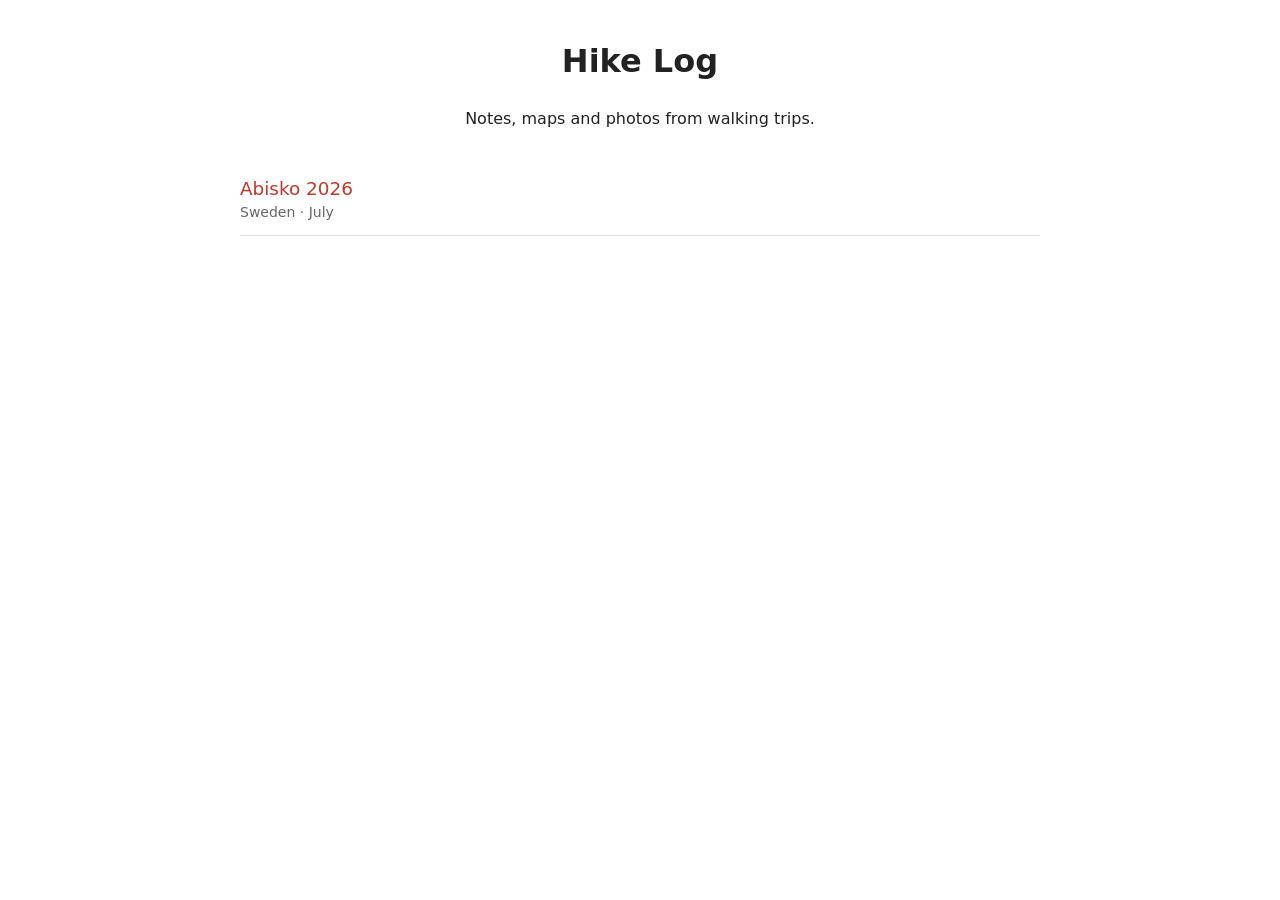
<file: index.html>
<!DOCTYPE html>
<html lang="en">
<head>
    <meta charset="UTF-8">
    <meta name="viewport" content="width=device-width, initial-scale=1.0">
    <title>Hike Log</title>

    <link rel="stylesheet" href="css/style.css">
</head>
<body>

    <main class="page">

        <h1>Hike Log</h1>

        <p class="intro">
            Notes, maps and photos from walking trips.
        </p>

        <!-- Hand-edited: add a line per trip, newest first. -->
        <ul class="trip-list">
            <li>
                <a href="trips/2026-abisko/">Abisko 2026</a>
                <span class="trip-note">Sweden &middot; July</span>
            </li>
        </ul>

    </main>

</body>
</html>
</file>
<file: css/style.css>
:root {
    --content-width: 800px;
}

body {
    font-family: system-ui, -apple-system, "Segoe UI", sans-serif;
    margin: 0;
    padding: 1rem;
    line-height: 1.5;
    color: #222;
}

/* Centered column; the map and photos share its width. */
.page {
    max-width: var(--content-width);
    margin: 0 auto;
}

.page h1,
.page h2 {
    text-align: center;
}

.intro {
    text-align: center;
}

.notes {
    text-align: justify;
}

#map {
    width: 100%;
    height: 600px;
}

/* Photo gallery, one image per row at the width of the map. */
#gallery {
    display: flex;
    flex-direction: column;
    gap: 1.5rem;
}

.photo {
    margin: 0;
}

.photo img {
    display: block;
    width: 100%;
    height: auto;
}

.photo figcaption {
    padding-top: 0.35rem;
    font-size: 0.875rem;
    color: #666;
    text-align: center;
}

/* Leaflet divIcon wrapper: strip the default white box behind the arrow SVG. */
.photo-arrow {
    background: none;
    border: none;
}

/* Reset-zoom button: match the sizing Leaflet gives its own zoom controls. */
.leaflet-bar a.reset-zoom {
    font-size: 18px;
    line-height: 26px;
    text-align: center;
}

/* Hand-written caption, above the generated time/altitude line. */
.photo .photo-caption {
    padding-top: 0.5rem;
    font-size: 1rem;
    color: #222;
    text-align: center;
}

/* Day separator in the photo gallery. */
.day-heading {
    margin: 1rem 0 0;
    padding-top: 1rem;
    border-top: 1px solid #ddd;
    text-align: center;
    color: #444;
}

.day-heading:first-child {
    border-top: none;
    padding-top: 0;
}

/* Optional per-day paragraph, between the day heading and its photos. */
.day-blurb {
    margin: 0.5rem 0 0;
    text-align: justify;
}

/* Landing page: one line per trip, hand-edited in index.html. */
.trip-list {
    list-style: none;
    margin: 2rem 0 0;
    padding: 0;
}

.trip-list li {
    padding: 0.75rem 0;
    border-bottom: 1px solid #ddd;
}

.trip-list a {
    font-size: 1.15rem;
    color: #c0392b;
    text-decoration: none;
}

.trip-list a:hover {
    text-decoration: underline;
}

.trip-note {
    display: block;
    font-size: 0.875rem;
    color: #666;
}
</file>
